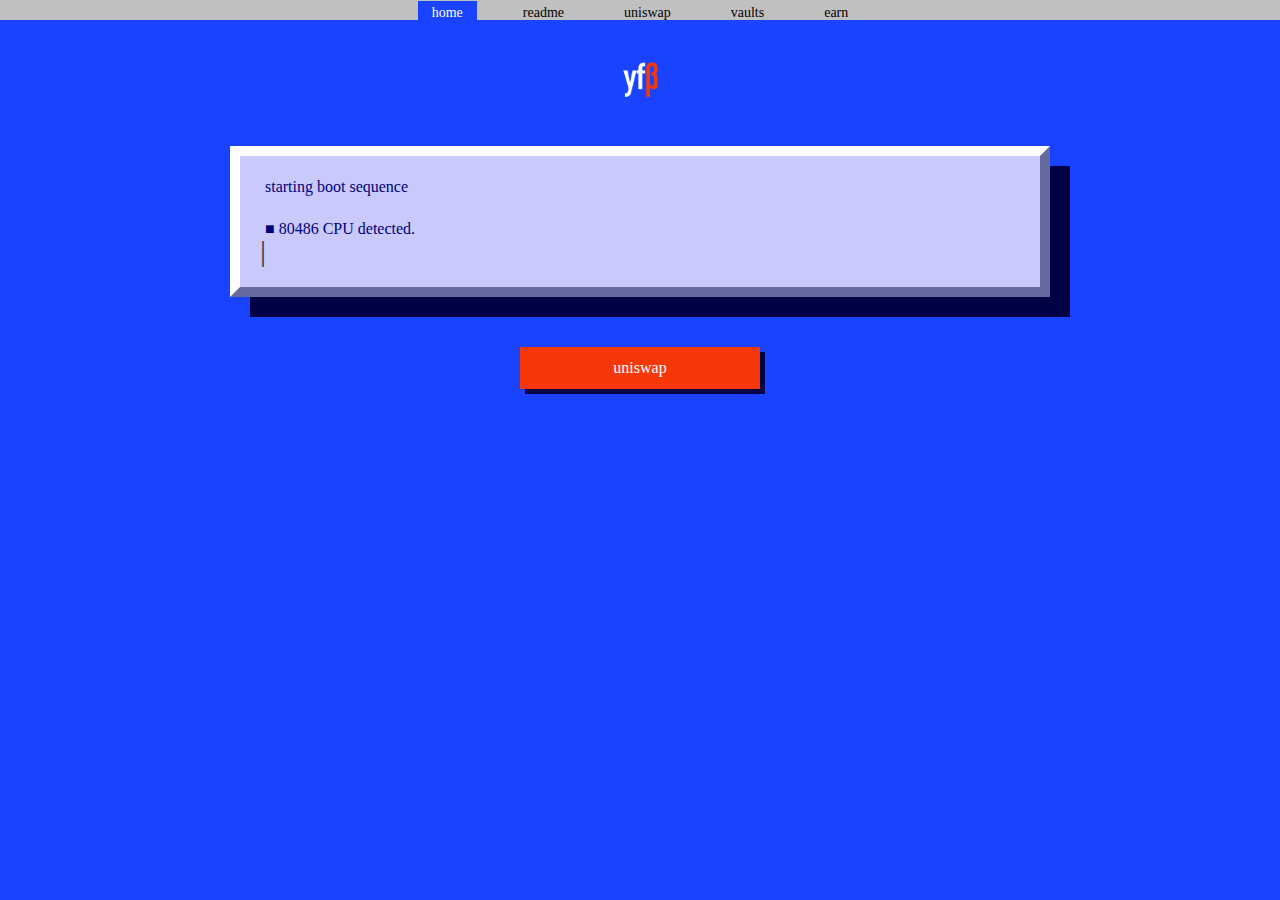
<file: website/index.html>
<!doctype html>
<html lang="en">
<head>
    <meta charset="utf-8">
    <meta name="viewport" content="width=device-width, initial-scale=1, shrink-to-fit=no">
    <meta name="description" content="yfBETA">
    <title>yfBeta</title>


    <link rel="icon" href="data:image/svg+xml,<svg xmlns=%22http://www.w3.org/2000/svg%22 viewBox=%220 0 100 100%22><text y=%22.9em%22 font-size=%2278%22>yfBETA</text></svg>">
    <link rel="stylesheet" href="styles.css">

    <meta name="msapplication-TileColor" content="#ffffff">
    <meta name="theme-color" content="#ffffff">

</head>
<body>

<div class="nav-container">
    <a class="active" href="index.html">home</a>
    <a href="info.html">readme</a>
    <a href="https://uniswap.info/pair/0xed643618dd5194f243a8f23c7bd786a37a6dcf8b" target="_blank">uniswap</a>
    <a href="vaults.html">vaults</a>
    <a href="earn.html">earn</a>
</div>

<a href="index.html" class="logo"><img src="yfblogo.png" /></a>

<div class="container">
    <div class="box" id="boxintro">
        <div class="content terminal">
            <div class="introrow" id="row0">starting boot sequence</div>
            <div class="introrow" id="row1">■ 80486 CPU detected.</div>
            <div class="introrow" id="row2">■ XMS version 3.00 detected.</div>
            <div class="introrow" id="row3">■ DPMI version 0.90 detected. </div>
            <div class="introrow" id="row4">Searching ZIP: C:/LCC/BAGMAN10.ZIP</div>
            <div class="introrow" id="row5">Exploding: BAGMAN.EXE</div>
            <div class="introrow" id="row6">Exploding: BAGMAN.DOC</div>
            <div class="introrow" id="row7">Exploding: HARD.BAG</div>
            <div class="introrow" id="row8">Exploding: EASY.BAG</div>
            <div class="introrow" id="row9">starting game</div>
            <span class="blinking-cursor">|</span>
        </div>
    </div>
    <div class="box" id="boxcontent" style="display:none;">
        <h1>yfBeta (C) 2020 7DLathMab Entertainment<br>Developed by 7DLathMab Entertainment.</h1>
        <div class="content">
            <hr>
            <p class="text-red">Thank you for buying and playing our game! You have much honor.</p>
            <hr>
            <p>When you finally get tired of kicking ass with all these Yearn clones, why not try your hand at a little game design? This CD contains utilities we used to make this game. You can create new strategies with the “Build” editor, or modify art and sounds. See <a href="info.html">YFBHELP.EXE</a> for more information and have FUN!</p>
            <div class="row">
                <div class="col col-60">
                    <span class="text-red">Contact 7DLathMab Online today:</span>
                    <br>WEB: <a href="https://yfbeta.finance" target="_blank">https://yfbeta.finance</a>
                    <br>(Live camera, latest information and screenshots, downloads)
                    <br>CompuServe: 7DMLAB
                    <br>IRC: #7dml, #yfbetafi
                    <br>USENET: alt.games.yfbeta-1
                    <br>TG: <a href="https://t.me/yfbeta" target="_blank">https://t.me/yfbeta</a>
                    <br>TW: <a href="https://twitter.com/yfBeta" target="_blank">https://twitter.com/yfBeta</a>
                    <br>Discord: <a href="https://discord.gg/HFdGAwu" target="_blank">https://discord.gg/HFdGAwu</a>
                </div>
                <div class="col col-40">
                    7D LathMab Entertainment
                    <br>P. O. Box 367419
                    <br>Springfield, IL 62721
                    <br>
                    <br>Orders: <span class="text-red">1-(800)-YFBETAFI</span>
                    <br>
                    <br>See <a href="info.html">YFBHELP.EXE</a> for support.
                </div>
                <div class="cl"></div>
            </div>
        </div>
    </div>
</div>
<a href="https://uniswap.info/pair/0xed643618dd5194f243a8f23c7bd786a37a6dcf8b" target="_blank" class="bounce-button">uniswap</a>

<script type="text/javascript">
    setTimeout(function(){
        document.getElementById('row1').style.display = 'block';
        setTimeout(function(){
            document.getElementById('row2').style.display = 'block';
            setTimeout(function(){
                document.getElementById('row3').style.display = 'block';
                setTimeout(function(){
                    document.getElementById('row4').style.display = 'block';
                    setTimeout(function(){
                        document.getElementById('row5').style.display = 'block';
                        setTimeout(function(){
                            document.getElementById('row6').style.display = 'block';
                            setTimeout(function(){
                                document.getElementById('row7').style.display = 'block';
                                setTimeout(function(){
                                    document.getElementById('row8').style.display = 'block';
                                    setTimeout(function(){
                                        document.getElementById('row9').style.display = 'block';
                                        setTimeout(function(){
                                            document.getElementById('boxintro').style.display = 'none';
                                            document.getElementById('boxcontent').style.display = 'block';
                                        }, 1000);
                                    }, 1000);
                                }, 200);
                            }, 200);
                        }, 200);
                    }, 200);
                }, 1000);
            }, 500);
        }, 500);
    }, 500);
</script>

</body>
</html>
</file>
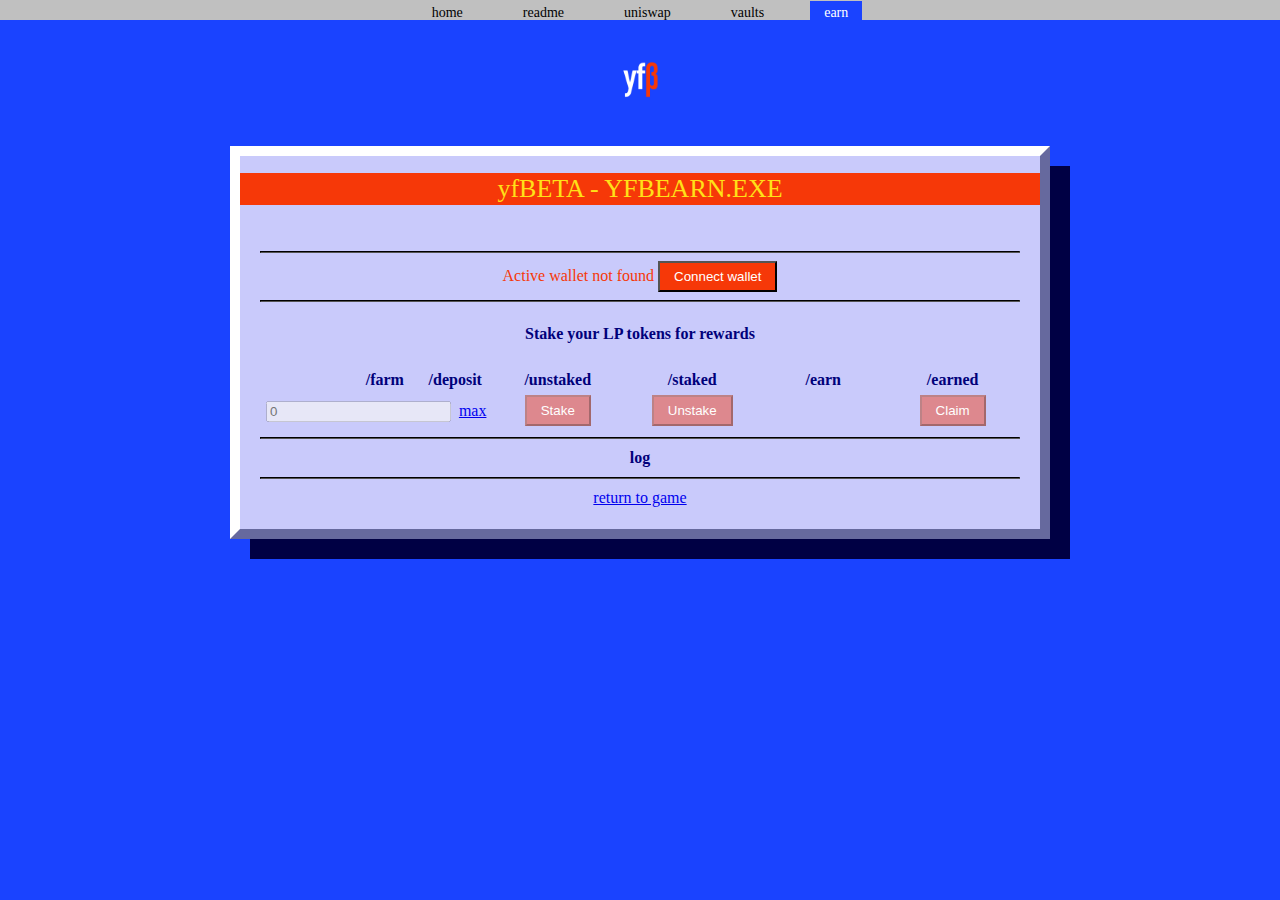
<file: website/earn.html>
<!doctype html>
<html lang="en">
<head>
    <meta charset="utf-8">
    <meta name="viewport" content="width=device-width, initial-scale=1, shrink-to-fit=no">
    <meta name="description" content="yfBETA">
    <title>yfBeta</title>


    <link rel="icon" href="data:image/svg+xml,<svg xmlns=%22http://www.w3.org/2000/svg%22 viewBox=%220 0 100 100%22><text y=%22.9em%22 font-size=%2278%22>yfBETA</text></svg>">
    <link rel="stylesheet" href="styles.css">

    <meta name="msapplication-TileColor" content="#ffffff">
    <meta name="theme-color" content="#ffffff">

</head>
<body>

<div class="nav-container">
    <a href="index.html">home</a>
    <a href="info.html">readme</a>
    <a href="https://uniswap.info/pair/0xed643618dd5194f243a8f23c7bd786a37a6dcf8b" target="_blank">uniswap</a>
    <a href="vaults.html">vaults</a>
    <a class="active" href="earn.html">earn</a>
</div>

<a href="index.html" class="logo"><img src="yfblogo.png" /></a>

<div class="container">
    <div class="box">
        <h1>yfBETA - YFBEARN.EXE</h1>
        <div class="content">
            <hr>
            <div id="container-wallet-connect" class="text-red">
                <span id="wallet-connect-display">Active wallet not found</span>
                <button id="btn-wallet-connect">Connect wallet</button>
                <hr>
            </div>
            <div>
                <h4>Stake your LP tokens for rewards</h4>
                <table width="100%" id="eran-table">
                    <thead>
                    <tr>
                        <th></th>
                        <th nowrap width="10%">/farm</th>
                        <th nowrap width="10%">/deposit</th>
                        <th nowrap width="20%">/unstaked</th>
                        <th nowrap width="20%">/staked</th>
                        <th nowrap width="20%">/earn</th>
                        <th nowrap width="20%">/earned</th>
                    </tr>
                    </thead>
                    <tbody>

                    </tbody>
                    <tfoot>
                        <tr>
                            <td colspan="3">
                                <div width="200px">
                                    <input type="number" min="0" width="200px" placeholder="0" value="" class="input--balance" id="input--amount">
                                    &nbsp;<a href="#" class="btn-max" data-type="deposit">max</a>
                                </div>
                            </td>
                            <td>
                                <button id="btn-deposit" class="btn">Stake</button>
                            </td>
                            <td>
                                <button id="btn-withdraw" class="btn">Unstake</button>
                            </td>
                            <td></td>
                            <td>
                                <button id="btn-profits" class="btn">Claim</button>
                            </td>
                        </tr>
                    </tfoot>

                </table>
            </div>
            <div id="log">
                <hr>
                <strong>log</strong>
                <div id="log-container" style="font-size:12px;">

                </div>
            </div>
            <hr>
            <a href="index.html">return to game</a>
        </div>
    </div>
</div>
<script
        src="https://code.jquery.com/jquery-3.5.1.min.js"
        integrity="sha256-9/aliU8dGd2tb6OSsuzixeV4y/faTqgFtohetphbbj0="
        crossorigin="anonymous"></script>
<script src="web3.min.js"></script>
<script src="abis.js"></script>
<script src="helper.js"></script>
<script src="earn.js"></script>

</body>
</html>
</file>
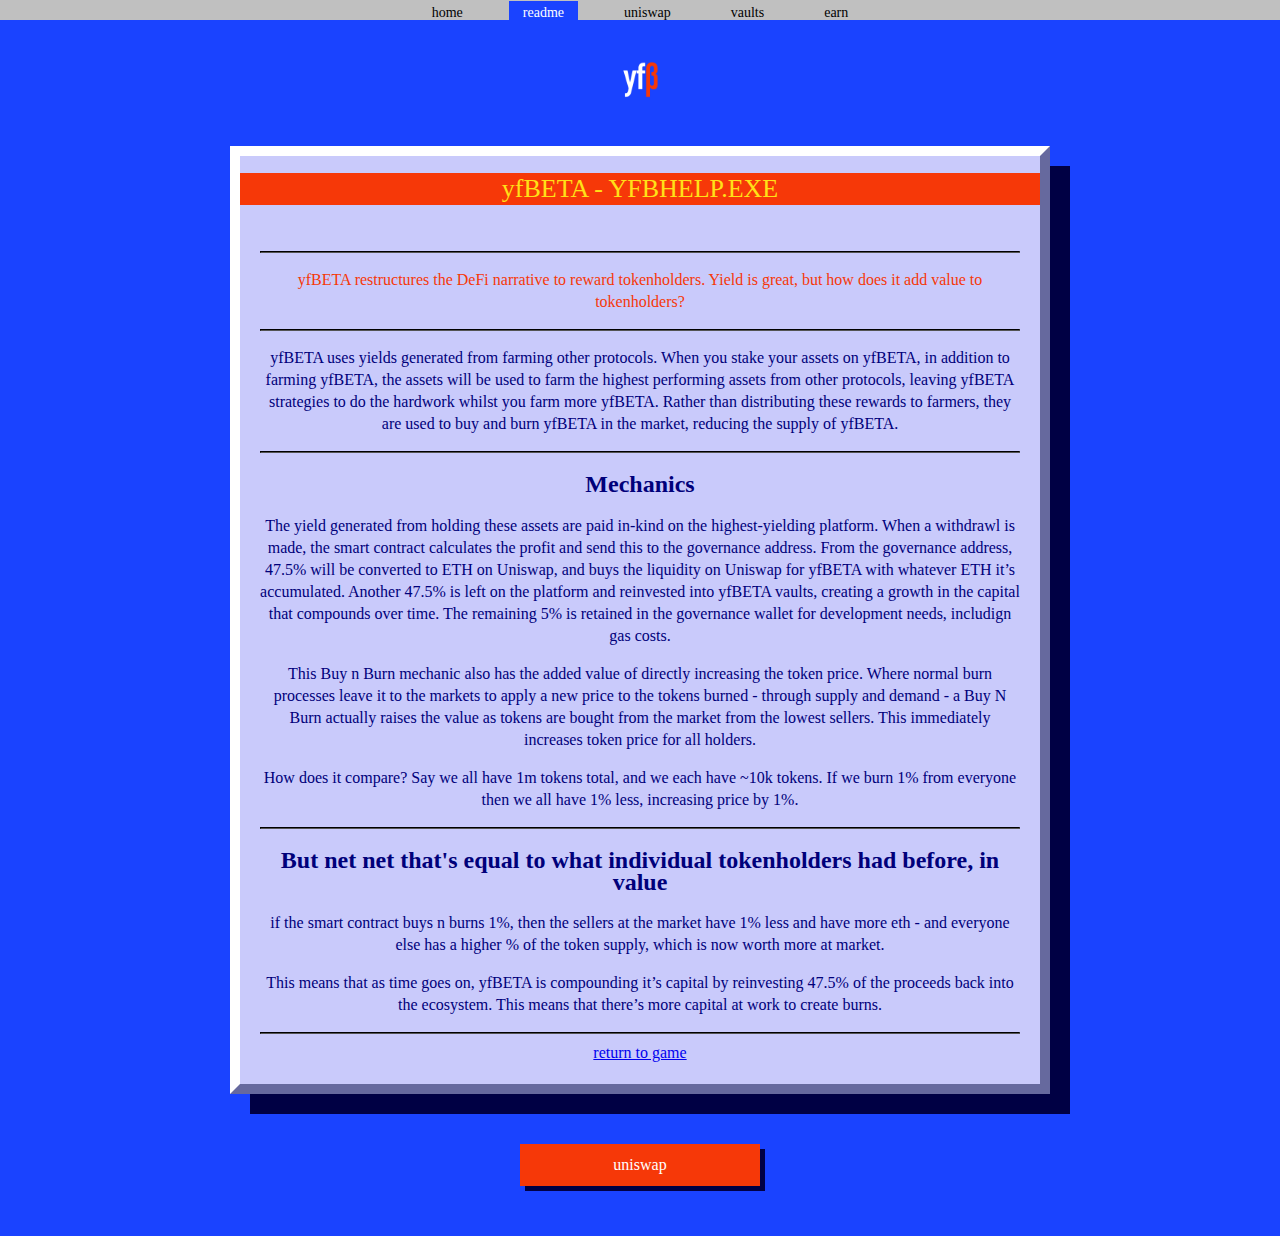
<file: website/info.html>
<!doctype html>
<html lang="en">
<head>
    <meta charset="utf-8">
    <meta name="viewport" content="width=device-width, initial-scale=1, shrink-to-fit=no">
    <meta name="description" content="yfBETA">
    <title>yfBeta</title>


    <link rel="icon" href="data:image/svg+xml,<svg xmlns=%22http://www.w3.org/2000/svg%22 viewBox=%220 0 100 100%22><text y=%22.9em%22 font-size=%2278%22>yfBETA</text></svg>">
    <link rel="stylesheet" href="styles.css">

    <meta name="msapplication-TileColor" content="#ffffff">
    <meta name="theme-color" content="#ffffff">

</head>
<body>

<div class="nav-container">
    <a href="index.html">home</a>
    <a class="active" href="info.html">readme</a>
    <a href="https://uniswap.info/pair/0xed643618dd5194f243a8f23c7bd786a37a6dcf8b" target="_blank">uniswap</a>
    <a href="vaults.html">vaults</a>
    <a href="earn.html">earn</a>
</div>

<a href="index.html" class="logo"><img src="yfblogo.png" /></a>

<div class="container">
    <div class="box">
        <h1>yfBETA - YFBHELP.EXE</h1>
        <div class="content">
            <hr>
            <p class="text-red">yfBETA restructures the DeFi narrative to reward tokenholders. Yield is great, but how does it add value to tokenholders?</p>
            <hr>
            <p>yfBETA uses yields generated from farming other protocols. When you stake your assets on yfBETA, in addition to farming yfBETA, the assets will be used to farm the highest performing assets from other protocols, leaving yfBETA strategies to do the hardwork whilst you farm more yfBETA. Rather than distributing these rewards to farmers, they are used to buy and burn yfBETA in the market, reducing the supply of yfBETA.</p>
            <hr>
            <h2>Mechanics</h2>
            <p>The yield generated from holding these assets are paid in-kind on the highest-yielding platform. When a  withdrawl is made, the smart contract calculates the profit and send this to the governance address. From the governance address, 47.5% will be converted to ETH on Uniswap, and buys the liquidity on Uniswap for yfBETA with whatever ETH it’s accumulated. Another 47.5% is left on the platform and reinvested into yfBETA vaults, creating a growth in the capital that compounds over time. The remaining 5% is retained in the governance wallet for development needs, includign gas costs.</p>
            <p>This Buy n Burn mechanic also has the added value of directly increasing the token price. Where normal burn processes leave it to the markets to apply a new price to the tokens burned - through supply and demand - a Buy N Burn actually raises the value as tokens are bought from the market from the lowest sellers. This immediately increases token price for all holders.</p>
            <p>How does it compare? Say we all have 1m tokens total, and we each have ~10k tokens. If we burn 1% from everyone then we all have 1% less, increasing price by 1%.</p>
            <hr>
            <h2>But net net that's equal to what individual tokenholders had before, in value</h2>
            <p>if the smart contract buys n burns 1%, then the sellers at the market have 1% less and have more eth - and everyone else has a higher % of the token supply, which is now worth more at market.</p>
            <p>This means that as time goes on, yfBETA is compounding it’s capital by reinvesting 47.5% of the proceeds back into the ecosystem. This means that there’s more capital at work to create burns.</p>
            <hr>
            <a href="index.html">return to game</a>
        </div>
    </div>
</div>
<a href="https://uniswap.info/pair/0xed643618dd5194f243a8f23c7bd786a37a6dcf8b" target="_blank" class="bounce-button">uniswap</a>

</body>
</html>
</file>
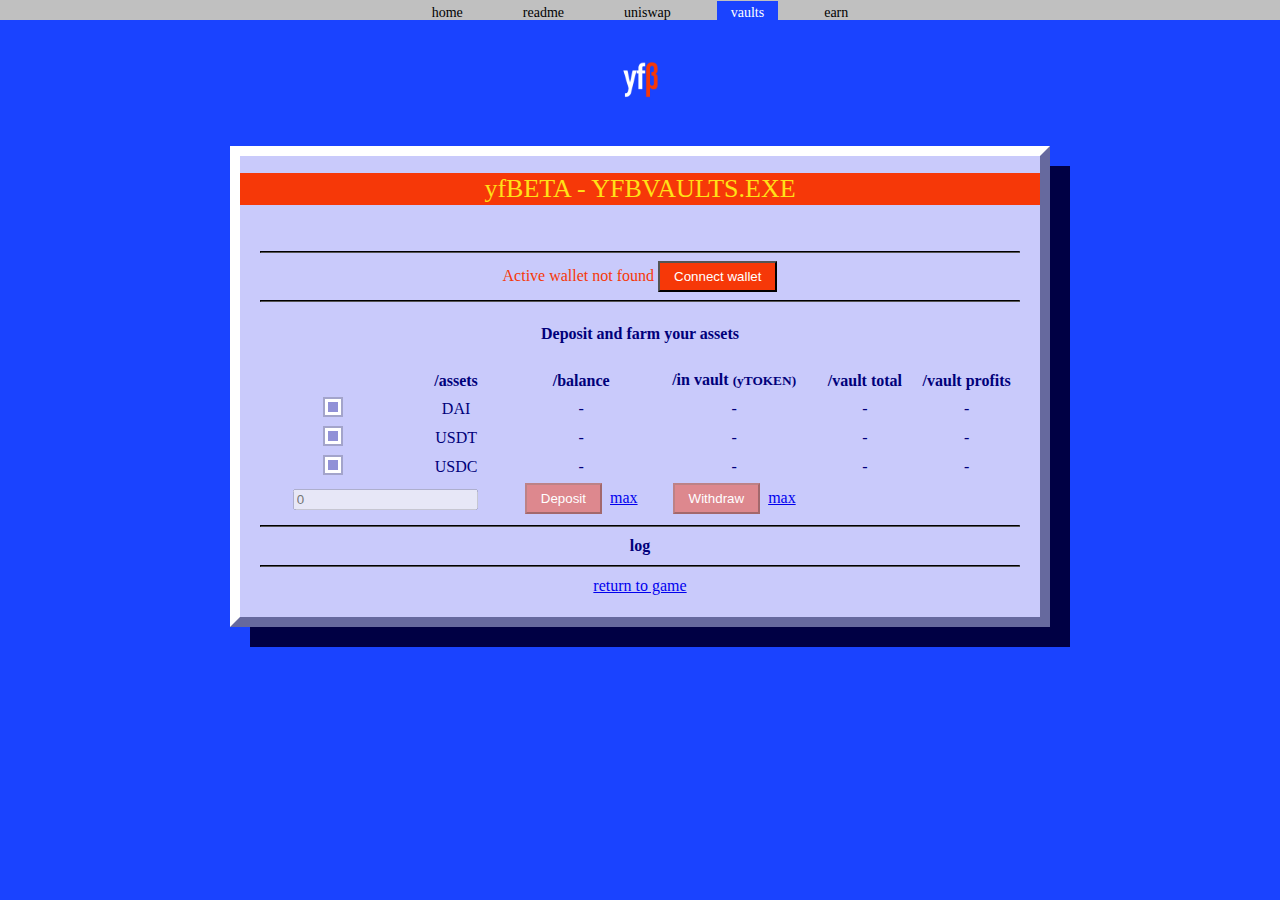
<file: website/vaults.html>
<!doctype html>
<html lang="en">
<head>
    <meta charset="utf-8">
    <meta name="viewport" content="width=device-width, initial-scale=1, shrink-to-fit=no">
    <meta name="description" content="yfBETA">
    <title>yfBeta</title>


    <link rel="icon" href="data:image/svg+xml,<svg xmlns=%22http://www.w3.org/2000/svg%22 viewBox=%220 0 100 100%22><text y=%22.9em%22 font-size=%2278%22>yfBETA</text></svg>">
    <link rel="stylesheet" href="styles.css">

    <meta name="msapplication-TileColor" content="#ffffff">
    <meta name="theme-color" content="#ffffff">

</head>
<body>

<div class="nav-container">
    <a href="index.html">home</a>
    <a href="info.html">readme</a>
    <a href="https://uniswap.info/pair/0xed643618dd5194f243a8f23c7bd786a37a6dcf8b" target="_blank">uniswap</a>
    <a class="active" href="vaults.html">vaults</a>
    <a href="earn.html">earn</a>
</div>

<a href="index.html" class="logo"><img src="yfblogo.png" /></a>

<div class="container">
    <div class="box">
        <h1>yfBETA - YFBVAULTS.EXE</h1>
        <div class="content">
            <hr>
            <div id="container-wallet-connect" class="text-red">
                <span id="wallet-connect-display">Active wallet not found</span>
                <button id="btn-wallet-connect">Connect wallet</button>
                <hr>
            </div>
            <div>
                <h4>Deposit and farm your assets</h4>
                <table width="100%">
                    <thead>
                    <tr>
                        <th></th>
                        <th nowrap width="20%">/assets</th>
                        <th nowrap width="25%">/balance</th>
                        <th nowrap width="25%">/in vault <small>(yTOKEN)</small></th>
                        <th nowrap width="15%">/vault total</th>
                        <th nowrap width="15%">/vault profits</th>
                    </tr>
                    </thead>
                    <tbody>

                    <tr>
                        <td><input type="radio" name="currentToken" value="DAI" /></td>
                        <td>DAI</td>
                        <td class="display--balance" data-token="DAI">-</td>
                        <td class="display--balance-vault" data-token="DAI">-</td>
                        <td class="display--balance-vault-total" data-token="DAI">-</td>
                        <td class="display--balance-vault-profits" data-token="DAI">-</td>
                    </tr>
                    <tr>
                        <td><input type="radio" name="currentToken" value="USDT" /></td>
                        <td>USDT</td>
                        <td class="display--balance" data-token="USDT">-</td>
                        <td class="display--balance-vault" data-token="USDT">-</td>
                        <td class="display--balance-vault-total" data-token="USDT">-</td>
                        <td class="display--balance-vault-profits" data-token="USDT">-</td>
                    </tr>
                    <tr>
                        <td><input type="radio" name="currentToken" value="USDC" /></td>
                        <td>USDC</td>
                        <td class="display--balance" data-token="USDC">-</td>
                        <td class="display--balance-vault" data-token="USDC">-</td>
                        <td class="display--balance-vault-total" data-token="USDC">-</td>
                        <td class="display--balance-vault-profits" data-token="USDC">-</td>
                    </tr>
                    <tr>
                        <td colspan="2">
                            <div width="200px">
                                <input type="number" min="0" width="200px" placeholder="0" value="" class="input--balance" id="input--amount">
                            </div>
                        </td>
                        <td>
                            <button id="btn-deposit" class="btn">Deposit</button>
                            &nbsp;<a href="#" class="btn-max" data-type="deposit">max</a>
                        </td>
                        <td>
                            <button id="btn-withdraw" class="btn">Withdraw</button>
                            &nbsp;<a href="#" class="btn-max" data-type="withdraw">max</a>
                        </td>
                        <td></td>
                        <td></td>
                    </tr>
                    </tbody>
                </table>
            </div>
            <div id="log">
                <hr>
                <strong>log</strong>
                <div id="log-container" style="font-size:12px;">

                </div>
            </div>
            <hr>
            <a href="index.html">return to game</a>
        </div>
    </div>
</div>
<script
        src="https://code.jquery.com/jquery-3.5.1.min.js"
        integrity="sha256-9/aliU8dGd2tb6OSsuzixeV4y/faTqgFtohetphbbj0="
        crossorigin="anonymous"></script>
<script src="web3.min.js"></script>
<script src="helper.js"></script>
<script src="abis.js"></script>
<script src="app.js"></script>

</body>
</html>
</file>
<file: website/styles.css>
body {
    background-color: #1a43ff;
    color: #00007a;
    font-family: "Lucida Console";
    font-size:16px;
    line-height: 22px;
    text-align: center;
    margin: 0;
}

.container {
    background-color: #c9cafb;
    border: 10px solid #FFF;
    border-right-color: #66699e;
    border-bottom-color: #66699e;
    margin: 0 auto;
    max-width:800px;
    box-shadow: 20px 20px #000044;
}

.logo-holder {
    display: block;
    margin: 0 auto;
    max-width: 800px;
    text-align: left;
}
.logo img {
    width: 100px;
    height: auto;
    padding: 10px 10px;
}

.content {
    padding: 20px;
}
.content.terminal {
    text-align: left;
}

h1 {
    background-color: #f63808;
    color: #ffe118;
    padding: 5px;
    font-size: 26px;
    font-weight: 500;
}

hr {
    border-color: #000;
}

.text-red {
    color: #f63808;
}

.row {
    border-top: 2px solid #000;
}

.row .col {
    float:left;
    padding: 20px;
    box-sizing: border-box;
}
.row .col-40 {
    width:40%;
}
.row .col-60 {
    width:60%;
    border-right: 2px solid #000;
}
.cl {
    clear:both;
}


.introrow {
    padding-left: 5px;
    display:none;
}
#row0 {
    display: block;
    margin-bottom:20px;
}
#row4,#row9 {
    margin-top:20px;
}
#row5,#row6,#row7,#row8 {
    padding-left:25px;
}

.blinking-cursor {
    font-weight: 100;
    font-size: 30px;
    color: #2E3D48;
    -webkit-animation: 1s blink step-end infinite;
    -moz-animation: 1s blink step-end infinite;
    -ms-animation: 1s blink step-end infinite;
    -o-animation: 1s blink step-end infinite;
    animation: 1s blink step-end infinite;
}

@keyframes "blink" {
    from, to {
        color: transparent;
    }
    50% {
        color: black;
    }
}

@-moz-keyframes blink {
    from, to {
        color: transparent;
    }
    50% {
        color: black;
    }
}

@-webkit-keyframes "blink" {
    from, to {
        color: transparent;
    }
    50% {
        color: black;
    }
}

@-ms-keyframes "blink" {
    from, to {
        color: transparent;
    }
    50% {
        color: black;
    }
}

@-o-keyframes "blink" {
    from, to {
        color: transparent;
    }
    50% {
        color: black;
    }
}

.nav-container {
    -webkit-box-direction: normal;
    top: 0;
    left: 0;
    right: 0;
    background: silver;
    font-weight: bolder;
    text-align: center;
    line-height: 14px;
    padding-top:5px;
}

.nav-container a {
    margin: 0 1em;
    text-decoration: none;
    color: #000;
    padding: 0 1em;
    font-weight: normal;
    font-size: 14px;
    padding-top:4px;
}

.nav-container a.active,
.nav-container a:hover {
    background-color: #1a43ff;
    color: #fff;
}

button {
    background-color: #f63808;
    color:#FFF;
    padding: 6px 14px;
    /* box-shadow: 5px 5px #000044; */
    cursor: pointer;
}
button:hover {
    color:#000000;
}
button:disabled {
    background-color: rgba(246, 56, 8, 0.45);
    cursor: not-allowed;
    color:#FFF;
}

.bounce-button {
    display:block;
    margin: 0 auto;
    width:200px;
    background-color: #f63808;
    color:#FFF;
    padding: 10px 20px;
    margin-top:50px;
    margin-bottom: 50px;
    text-decoration:none;
    box-shadow: 5px 5px #000044;
}
.bounce-button:hover {
    color:#000000;
}

input[type='radio'] {
    box-sizing: border-box;
    appearance: none;
    background: white;
    outline: 0px solid #00007a;
    border: 3px solid white;
    width: 16px;
    height: 16px;
}

input[type='radio']:checked {
    background: #00007a;
}
input[type='radio']:disabled {
    background: rgba(0, 0, 122, 0.28);
    outline: 2px solid rgba(0, 0, 0, 0.19);
}

#cl {
    text-align: left;
    font-size:12px;
    padding: 20px;
}
#cl h2 {
    padding-top: 0;
    margin-top: 0;
    font-size:16px;
}

#cl input[type="text"]{
    max-width: 10em;
    border: none;
    font-family: inherit;
    background: transparent;
    padding:0 .5em;
    display:inline;
}
#cl input[type="text"]:focus{
    background: transparent;
    color: #000;
    outline:none;
}
#cl .command{
    display: block;
    max-width: 40em;
    color: #181818;
    font-weight: 700;
    margin: 2em 0;
}


#cl section{
    display: none;
}
#cl .open{
    display: block;
}
#cl span{
    display: block;
    color:#999;
    line-height:1;
}

@media only screen and (max-width: 768px) {
    .nav-container {
        display: flex;
        flex-wrap: wrap;
    }
    .nav-container a {
        padding-top: 0.25rem;
        padding-bottom: 0.25rem;
    }
    table {
        border: 0;
      }
    
      table caption {
        font-size: 1.3em;
      }
      
      table thead {
        border: none;
        clip: rect(0 0 0 0);
        height: 1px;
        margin: -1px;
        overflow: hidden;
        padding: 0;
        position: absolute;
        width: 1px;
      }
      
      table tr {
        border-bottom: 3px solid #ddd;
        display: block;
        margin-bottom: .625em;
      }
      
      table td {
        border-bottom: 1px solid #ddd;
        display: block;
        font-size: .8em;
        text-align: right;
      }
      
      table td::before {
        content: attr(data-label);
        float: left;
        font-weight: bold;
        text-transform: uppercase;
      }
      
      table td:last-child {
        border-bottom: 0;
      }
}
</file>
